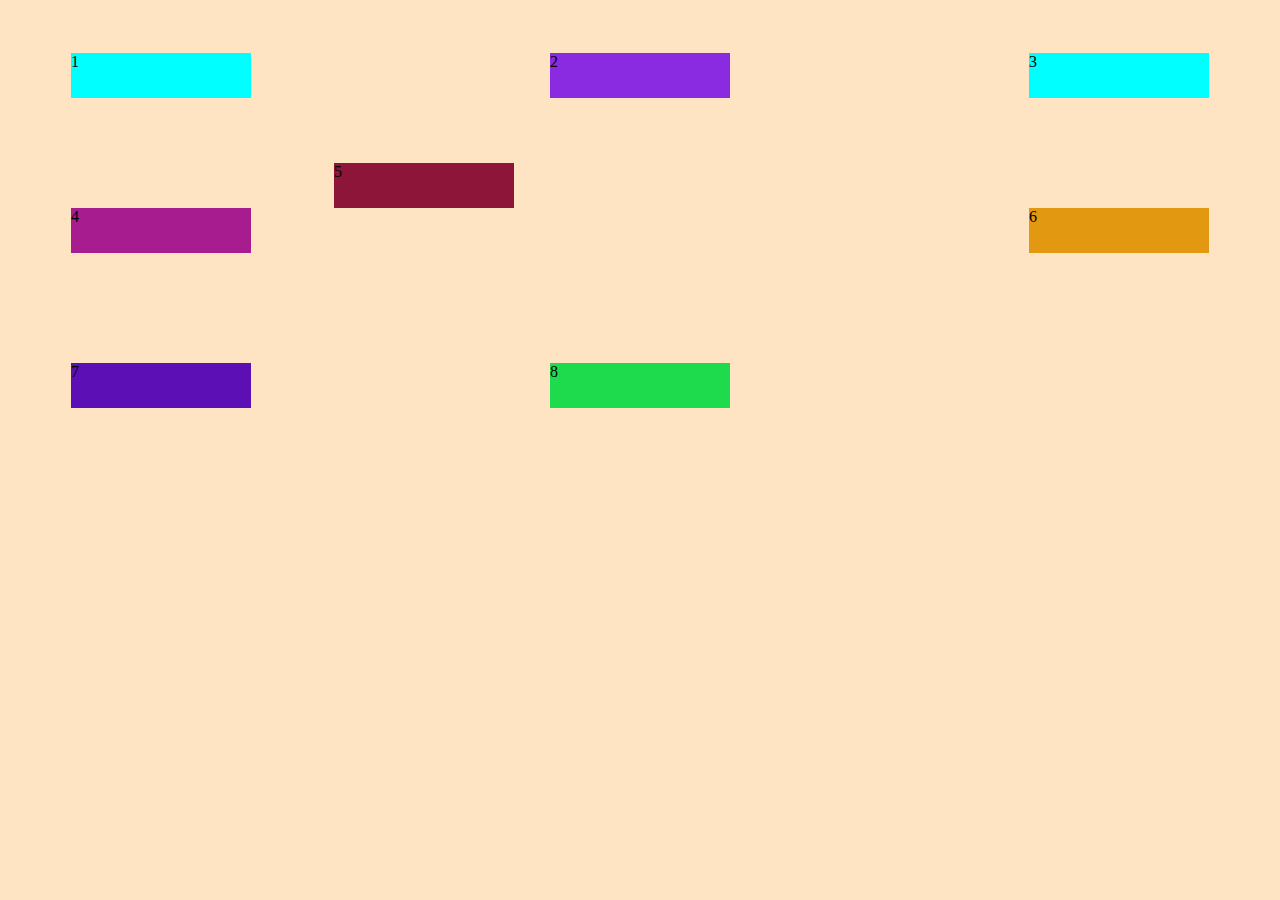
<file: grid.html>
<!DOCTYPE html>
<html lang="en">
<head>
    <meta charset="UTF-8">
    <meta http-equiv="X-UA-Compatible" content="IE=edge">
    <meta name="viewport" content="width=device-width, initial-scale=1.0">
    <title>Document</title>
    <link rel="stylesheet" href="grid.css">
</head>
<body>
<div id="gridcontainer">
    <div id="one">
    1
    </div>
    <div id="two">
    2
    </div>
    <div id="three">
    3
    </div>
    <div id="four">
    4
    </div>
    <div id="five">
    5
    </div>
    <div id="six">
    6
    </div>
    <div id="seven">
    7
    </div>
    <div id="eight">
    8
    </div>
</div>
</body>
</html>
</file>
<file: grid.css>
html{
    background-color: bisque;
}

#gridcontainer{
    display: grid;
    grid-template-columns: 1fr 2fr 1fr;
    grid-auto-rows: 15vh;
    column-gap: 20px;
    row-gap: 20px;
    justify-items: center;
    align-items: center;
}

#gridcontainer > div{
    height: 5vh;
    width: 20vh;
}
#one{
    background-color: aqua;
}
#two{
    background-color:blueviolet;
}
#three{
    background-color: aqua;
}
#four{
    background-color: rgb(167, 28, 143);
}
#five{
    background-color: rgb(141, 21, 57);
    align-self: start;
    justify-self: start;
}
#six{
    background-color: rgb(226, 153, 17);
}
#seven{
    background-color: rgb(93, 15, 182);
}
#eight{
    background-color: rgb(29, 219, 77);
}
</file>
